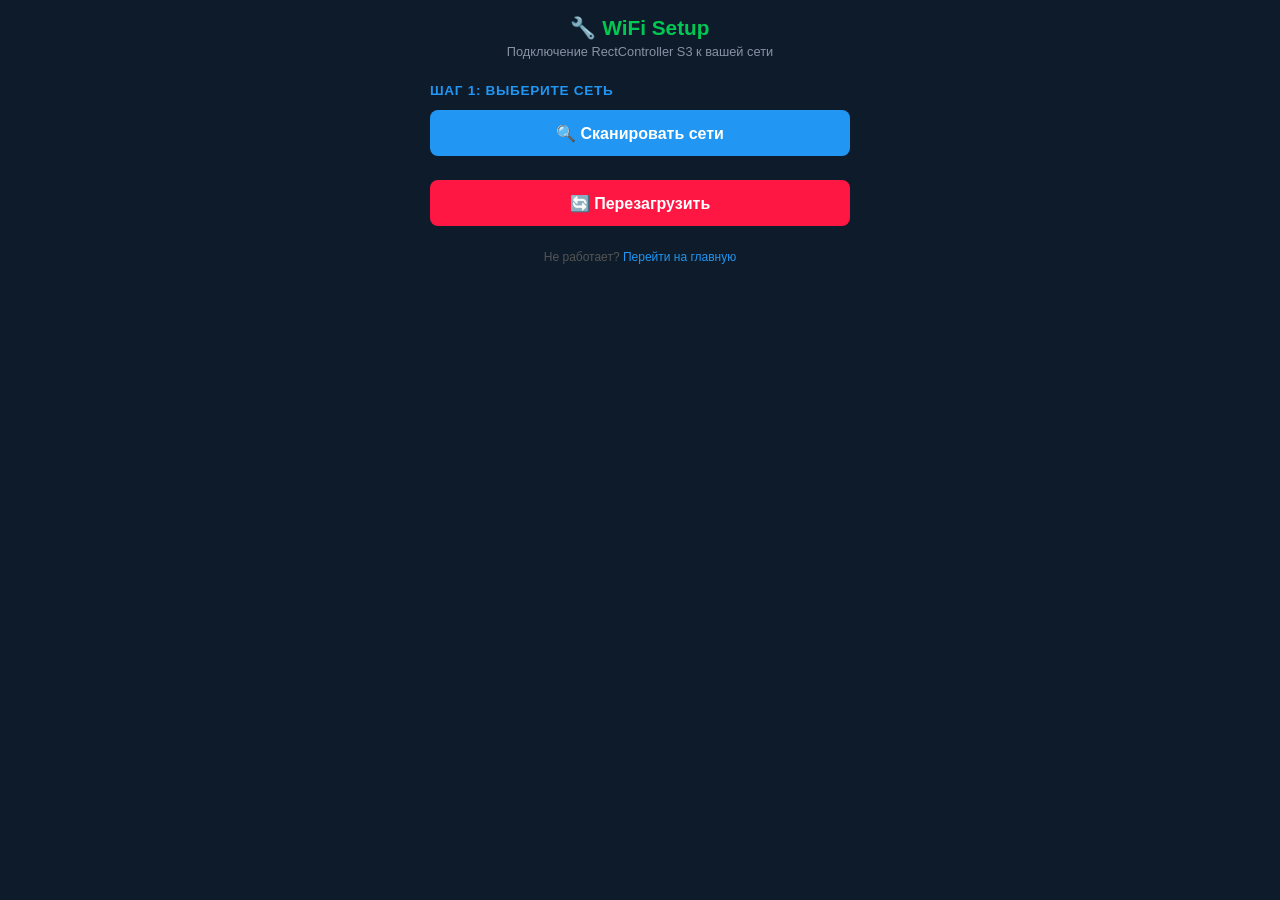
<file: data/setup.html>
<!DOCTYPE html>
<html lang="ru">
<head>
    <meta charset="UTF-8">
    <meta name="viewport" content="width=device-width, initial-scale=1.0, user-scalable=no">
    <meta http-equiv="Cache-Control" content="no-cache, no-store, must-revalidate">
    <meta http-equiv="Pragma" content="no-cache">
    <meta http-equiv="Expires" content="0">
    <title>WiFi Setup — RectController</title>
    <style>
        * { box-sizing: border-box; margin: 0; padding: 0; }
        body {
            font-family: -apple-system, BlinkMacSystemFont, 'Segoe UI', sans-serif;
            background: #0d1b2a;
            color: #e0e0e0;
            min-height: 100vh;
            padding: 1rem;
        }
        .container { max-width: 420px; margin: 0 auto; }

        /* Шапка */
        h1 {
            text-align: center;
            font-size: 1.3rem;
            margin-bottom: 0.25rem;
            color: #00c853;
        }
        .subtitle {
            text-align: center;
            color: #8892a4;
            font-size: 0.8rem;
            margin-bottom: 1.5rem;
        }

        /* Шаги */
        .step {
            display: none;
            animation: fadeIn 0.3s ease;
        }
        .step.active { display: block; }
        @keyframes fadeIn { from { opacity: 0; transform: translateY(10px); } to { opacity: 1; } }

        .step-title {
            font-size: 0.85rem;
            color: #2196f3;
            text-transform: uppercase;
            letter-spacing: 0.05em;
            margin-bottom: 0.75rem;
            font-weight: 600;
        }

        /* Кнопки */
        .btn {
            display: block;
            width: 100%;
            padding: 0.85rem;
            border: none;
            border-radius: 8px;
            font-size: 1rem;
            font-weight: 600;
            cursor: pointer;
            margin-bottom: 0.75rem;
        }
        .btn:active { opacity: 0.7; transform: scale(0.98); }
        .btn-primary { background: #2196f3; color: #fff; }
        .btn-success { background: #00c853; color: #000; }
        .btn-warning { background: transparent; color: #8892a4; border: 1px solid #333; }
        .btn-danger { background: #ff1744; color: #fff; }
        .btn:disabled { opacity: 0.5; cursor: not-allowed; }

        /* Сети */
        .network-item {
            display: flex;
            align-items: center;
            padding: 0.85rem;
            background: #16213e;
            border-radius: 8px;
            margin-bottom: 0.5rem;
            cursor: pointer;
            border: 2px solid transparent;
            transition: all 0.2s;
        }
        .network-item:hover { background: #1a3a5c; }
        .network-item.selected { border-color: #2196f3; background: #0f3460; }

        /* Полоски сигнала */
        .bars {
            display: flex; gap: 2px; margin-right: 0.75rem;
            align-items: flex-end; height: 16px;
        }
        .bars span {
            display: block; width: 4px; background: #333; border-radius: 1px;
        }
        .bars .on { background: #00c853; }

        .net-name {
            flex: 1; font-size: 0.95rem;
            white-space: nowrap; overflow: hidden; text-overflow: ellipsis;
        }
        .net-lock { margin-left: 0.5rem; font-size: 0.85rem; }

        /* Форма пароля */
        .pass-section {
            background: #16213e;
            padding: 1rem;
            border-radius: 8px;
            margin-top: 0.75rem;
            display: none;
        }
        .pass-section.visible { display: block; }

        .pass-section .chosen-net {
            font-weight: 600;
            color: #2196f3;
            margin-bottom: 0.75rem;
            font-size: 1rem;
        }

        .pass-section input {
            width: 100%;
            padding: 0.85rem;
            background: #0d1b2a;
            color: #e0e0e0;
            border: 1px solid #333;
            border-radius: 6px;
            font-size: 1rem;
            margin-bottom: 0.5rem;
        }
        .pass-section input:focus {
            outline: none;
            border-color: #2196f3;
            box-shadow: 0 0 0 2px rgba(33, 150, 243, 0.2);
        }

        .show-pass {
            display: inline-block;
            background: none;
            border: none;
            color: #2196f3;
            cursor: pointer;
            font-size: 0.85rem;
            margin-bottom: 0.75rem;
        }

        /* Статус */
        #status {
            text-align: center;
            padding: 0.75rem;
            border-radius: 8px;
            font-size: 0.9rem;
            margin-top: 0.75rem;
            display: none;
        }
        #status.show { display: block; }
        #status.info { background: #1a3a5c; color: #2196f3; }
        #status.ok { background: #1a3a2a; color: #00c853; }
        #status.err { background: #3a1a1a; color: #ff1744; }

        /* Спиннер */
        .spinner {
            display: inline-block;
            width: 14px; height: 14px;
            border: 2px solid rgba(255,255,255,0.3);
            border-top-color: #fff;
            border-radius: 50%;
            animation: spin 0.8s linear infinite;
            margin-right: 0.5rem;
            vertical-align: middle;
        }
        @keyframes spin { to { transform: rotate(360deg); } }

        /* Подсказка */
        .hint {
            text-align: center;
            color: #555;
            font-size: 0.75rem;
            margin-top: 1.5rem;
        }
        .hint a {
            color: #2196f3;
            text-decoration: none;
        }
    </style>
</head>
<body>
    <div class="container">
        <h1>🔧 WiFi Setup</h1>
        <p class="subtitle">Подключение RectController S3 к вашей сети</p>

        <!-- Шаг 1: Сканирование -->
        <div class="step active" id="step1">
            <div class="step-title">Шаг 1: Выберите сеть</div>
            <button class="btn btn-primary" id="btnScan">🔍 Сканировать сети</button>
            <div id="networks"></div>
        </div>

        <!-- Шаг 2: Пароль (появляется после выбора сети) -->
        <div class="step" id="step2">
            <div class="pass-section" id="passSection">
                <div class="step-title">Шаг 2: Введите пароль</div>
                <div class="chosen-net" id="chosenNet">—</div>
                <input type="password" id="passInput" placeholder="Пароль от WiFi" autocomplete="off">
                <button class="show-pass" id="togglePass">👁 Показать пароль</button>
                <button class="btn btn-success" id="btnSave">💾 Сохранить</button>
                <button class="btn btn-warning" id="btnBack">← Назад к списку</button>
            </div>
        </div>

        <!-- Статус -->
        <div id="status"></div>

        <!-- Перезагрузка (всегда видна) -->
        <div style="margin-top: 1.5rem;">
            <button class="btn btn-danger" id="btnReboot">🔄 Перезагрузить</button>
        </div>

        <p class="hint">
            Не работает? <a href="/">Перейти на главную</a>
        </p>
    </div>

    <script>
        const btnScan = document.getElementById('btnScan');
        const networksEl = document.getElementById('networks');
        const passSection = document.getElementById('passSection');
        const chosenNet = document.getElementById('chosenNet');
        const passInput = document.getElementById('passInput');
        const togglePass = document.getElementById('togglePass');
        const btnSave = document.getElementById('btnSave');
        const btnBack = document.getElementById('btnBack');
        const btnReboot = document.getElementById('btnReboot');
        const statusEl = document.getElementById('status');

        let selectedSSID = '';

        function setStatus(msg, type) {
            statusEl.textContent = msg;
            statusEl.className = 'show ' + type;
        }

        function clearStatus() {
            statusEl.className = '';
        }

        // --- Полоски сигнала ---
        function bars(rssi) {
            const levels = [-90, -80, -70, -60, -50];
            let count = 0;
            for (let l of levels) { if (rssi >= l) count++; }
            let h = '';
            for (let i = 0; i < 5; i++) {
                const heights = [4, 7, 10, 14, 18];
                const cls = i < count ? ' on' : '';
                h += `<span style="height:${heights[i]}px" class="${cls}"></span>`;
            }
            return `<div class="bars">${h}</div>`;
        }

        // --- Сканирование ---
        btnScan.addEventListener('click', async () => {
            console.log('[SETUP] Start scan...');
            btnScan.disabled = true;
            btnScan.innerHTML = '<span class="spinner"></span> Сканирую...';
            setStatus('Сканирую сети (не отключайтесь)...', 'info');
            networksEl.innerHTML = '';
            passSection.classList.remove('visible');

            try {
                const res = await fetch('/api/wifi/scan');
                console.log('[SETUP] Scan response:', res.status);
                if (!res.ok) throw new Error('Ошибка сервера: ' + res.status);
                const data = await res.json();
                console.log('[SETUP] Networks found:', data.networks ? data.networks.length : 0);

                if (!data.networks || data.networks.length === 0) {
                    setStatus('Сети не найдены. Попробуйте ещё раз.', 'err');
                    btnScan.disabled = false;
                    btnScan.innerHTML = '🔍 Сканировать сети';
                    return;
                }

                // Убираем дубли
                const seen = new Set();
                const unique = data.networks.filter(n => {
                    if (!n.ssid || seen.has(n.ssid)) return false;
                    seen.add(n.ssid);
                    return true;
                });

                networksEl.innerHTML = '';
                unique.forEach(n => {
                    const div = document.createElement('div');
                    div.className = 'network-item';
                    div.dataset.ssid = n.ssid;
                    const locked = n.auth !== 'open';
                    div.innerHTML = `
                        ${bars(n.rssi)}
                        <span class="net-name">${esc(n.ssid)}</span>
                        <span class="net-lock">${locked ? '🔒' : '🔓'}</span>
                    `;
                    div.addEventListener('click', () => selectNet(n.ssid, locked, div));
                    networksEl.appendChild(div);
                });

                clearStatus();
                setStatus(`Найдено ${unique.length} сетей. Нажмите на свою.`, 'info');

            } catch (e) {
                console.error('[SETUP] Scan error:', e);
                setStatus('Ошибка сканирования: ' + e.message, 'err');
            }

            btnScan.disabled = false;
            btnScan.innerHTML = '🔍 Сканировать сети';
        });

        // --- Выбор сети ---
        function selectNet(ssid, locked, el) {
            console.log('[SETUP] Selected:', ssid, 'locked:', locked);
            document.querySelectorAll('.network-item').forEach(d => d.classList.remove('selected'));
            el.classList.add('selected');

            selectedSSID = ssid;
            chosenNet.textContent = (locked ? '🔒 ' : '🔓 ') + ssid;
            passSection.classList.add('visible');
            passInput.value = '';

            // КРИТИЧЕСКИ ВАЖНО: активируем step2 чтобы он стал видимым
            document.getElementById('step2').classList.add('active');

            if (!locked) {
                passInput.style.display = 'none';
                togglePass.style.display = 'none';
            } else {
                passInput.style.display = 'block';
                togglePass.style.display = 'inline';
                setTimeout(() => passInput.focus(), 100);
            }

            passSection.scrollIntoView({ behavior: 'smooth', block: 'center' });
        }

        // --- Показать/скрыть пароль ---
        togglePass.addEventListener('click', () => {
            if (passInput.type === 'password') {
                passInput.type = 'text';
                togglePass.textContent = '🙈 Скрыть';
            } else {
                passInput.type = 'password';
                togglePass.textContent = '👁 Показать';
            }
        });

        // --- Назад ---
        btnBack.addEventListener('click', () => {
            passSection.classList.remove('visible');
            selectedSSID = '';
            document.querySelectorAll('.network-item').forEach(d => d.classList.remove('selected'));
            clearStatus();
        });

        // --- Сохранить ---
        btnSave.addEventListener('click', async () => {
            btnSave.disabled = true;
            btnSave.innerHTML = '<span class="spinner"></span> Сохраняю...';
            setStatus('Сохраняю настройки...', 'info');

            try {
                const res = await fetch('/api/wifi/save', {
                    method: 'POST',
                    headers: { 'Content-Type': 'application/json' },
                    body: JSON.stringify({ ssid: selectedSSID, password: passInput.value })
                });
                const data = await res.json();

                if (data.success) {
                    setStatus('✅ Сохранено! Нажмите "Перезагрузить" для подключения.', 'ok');
                    passSection.classList.remove('visible');
                    networksEl.innerHTML = '';
                } else {
                    setStatus('❌ ' + (data.message || 'Ошибка'), 'err');
                }
            } catch (e) {
                setStatus('❌ Ошибка сети: ' + e.message, 'err');
            }

            btnSave.disabled = false;
            btnSave.innerHTML = '💾 Сохранить';
        });

        // --- Перезагрузка ---
        btnReboot.addEventListener('click', async () => {
            if (!confirm('Перезагрузить устройство?')) return;
            btnReboot.disabled = true;
            btnReboot.innerHTML = '<span class="spinner"></span> Перезагрузка...';

            try {
                await fetch('/api/reboot', { method: 'POST' });
                setStatus('Перезагрузка...', 'info');
                setTimeout(() => {
                    // Пробуем открыть главную (если подключился к WiFi)
                    window.location.href = '/';
                }, 12000);
            } catch (e) {
                setStatus('Перезагрузка отправлена. Подождите 10 сек...', 'info');
                setTimeout(() => { window.location.href = '/'; }, 12000);
            }
        });

        // --- Enter для сохранения ---
        passInput.addEventListener('keypress', (e) => {
            if (e.key === 'Enter') btnSave.click();
        });

        function esc(s) {
            const d = document.createElement('div');
            d.textContent = s;
            return d.innerHTML;
        }
    </script>
</body>
</html>
</file>
